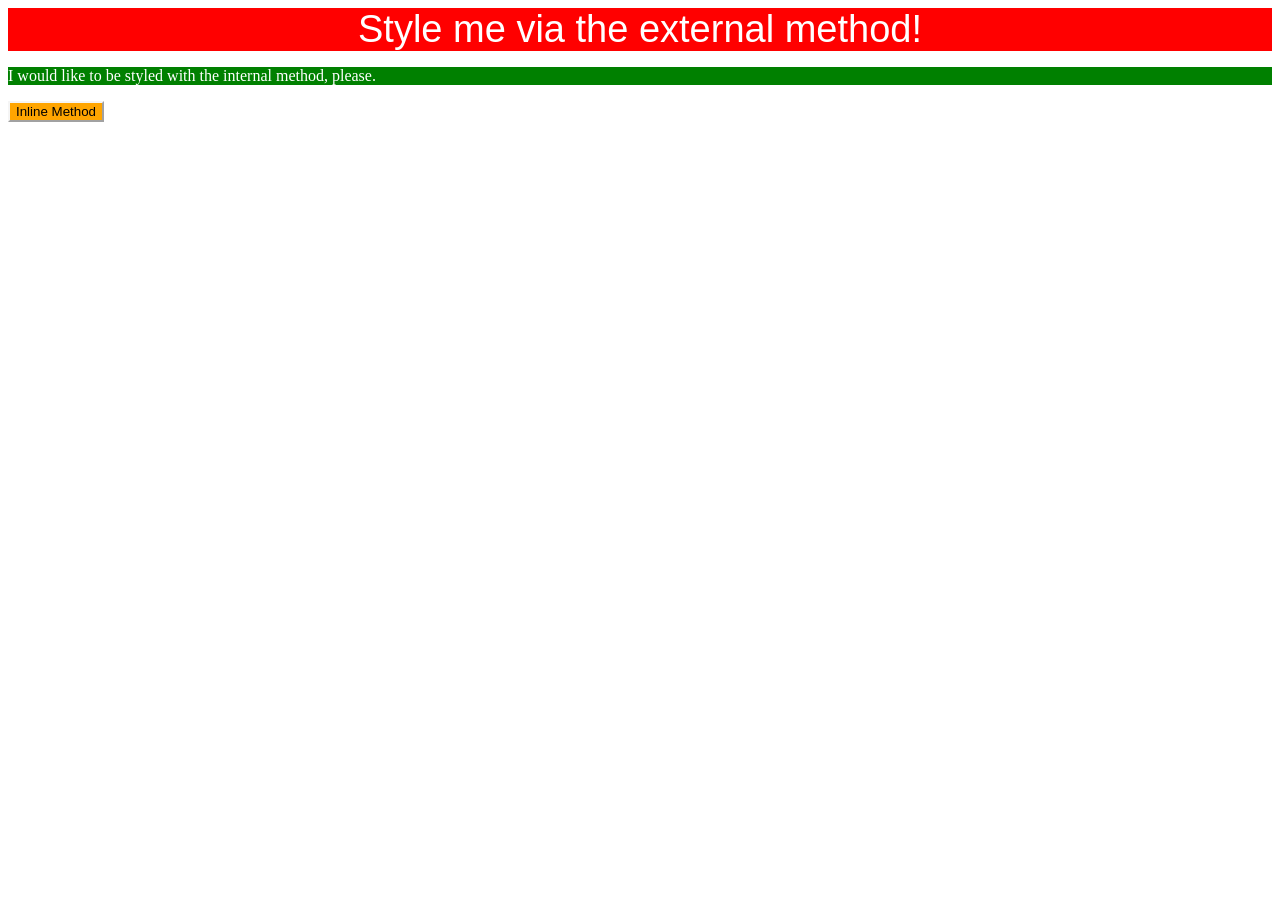
<file: foundations/intro-to-css/01-css-methods/index.html>
<!DOCTYPE html>
<html lang="en">
  <head>
    <style>
      p{
        color: white;
        background-color: green;
      }
    </style>
    <link rel="stylesheet" href="./styles.css">
    <meta charset="UTF-8">
    <meta http-equiv="X-UA-Compatible" content="IE=edge">
    <meta name="viewport" content="width=device-width, initial-scale=1.0">
    <title>Methods for Adding CSS</title>
  </head>
  <body>
    <div>Style me via the external method!</div>
    <p>I would like to be styled with the internal method, please.</p>
    <button style="background-color: orange;border-color: whitesmoke;">Inline Method</button>
  </body>
</html>
</file>
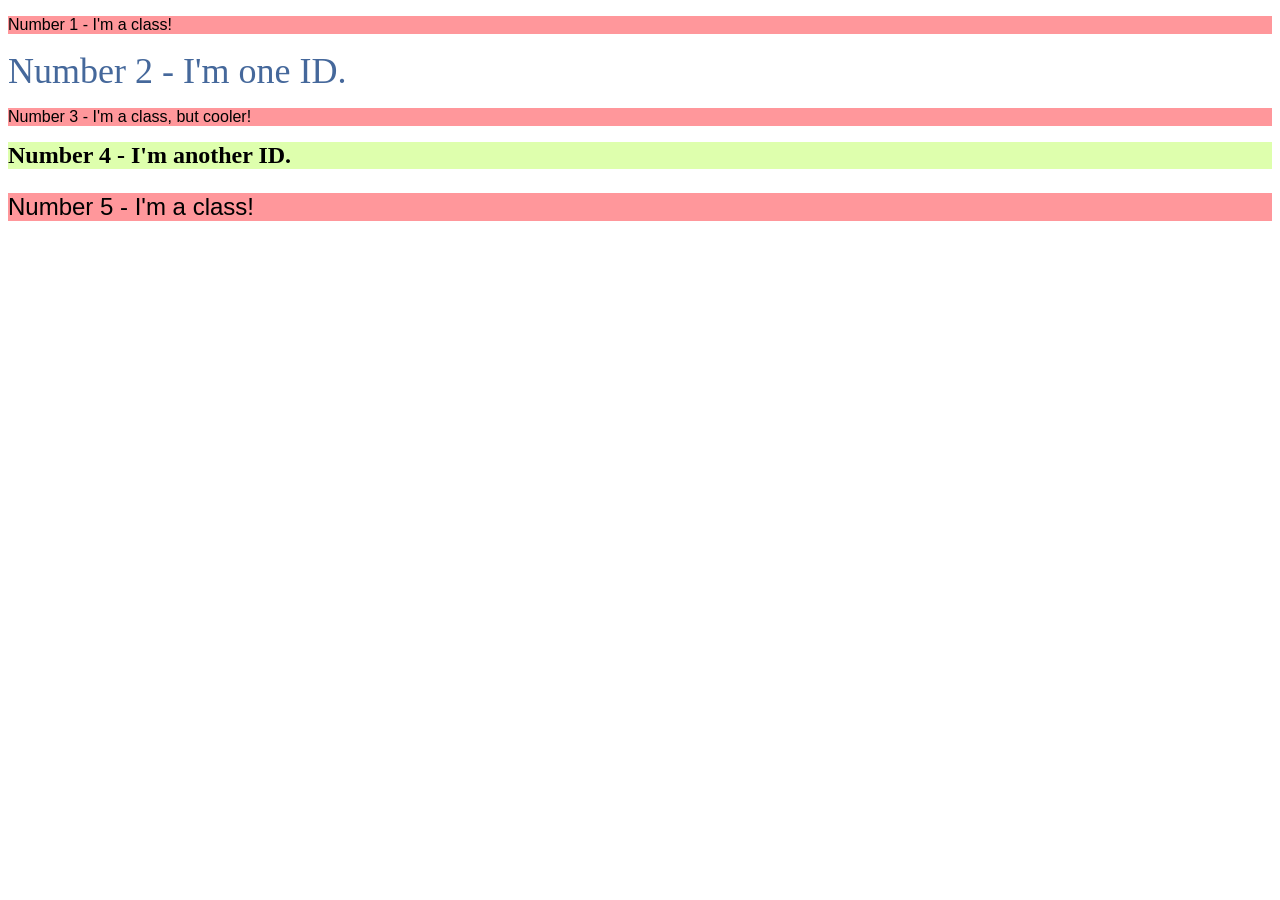
<file: foundations/intro-to-css/02-class-id-selectors/index.html>
<!DOCTYPE html>
<html lang="en">
  <head>
    <meta charset="UTF-8">
    <meta http-equiv="X-UA-Compatible" content="IE=edge">
    <meta name="viewport" content="width=device-width, initial-scale=1.0">
    <title>Class and ID Selectors</title>
    <link rel="stylesheet" href="style.css">
  </head>
  <body>
    <p class="attention">Number 1 - I'm a class!</p>
    <div id="bigblue">Number 2 - I'm one ID.</div>
    <p class="attention">Number 3 - I'm a class, but cooler!</p>
    <div id="greenbold" class="smallfont">Number 4 - I'm another ID.</div>
    <p class="attention smallfont">Number 5 - I'm a class!</p>
  </body>
</html>
</file>
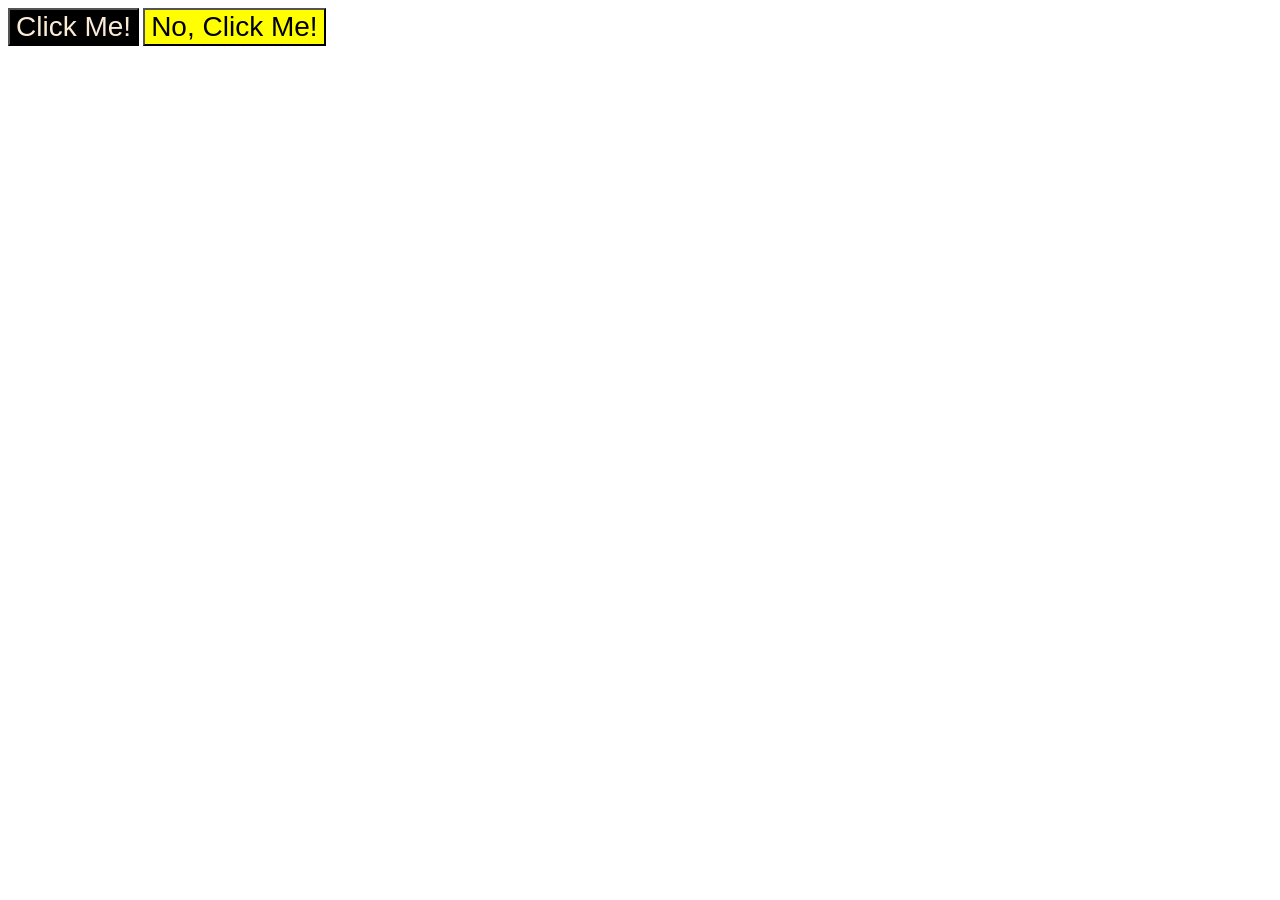
<file: foundations/intro-to-css/03-grouping-selectors/index.html>
<!DOCTYPE html>
<html lang="en">
  <head>
    <meta charset="UTF-8">
    <meta http-equiv="X-UA-Compatible" content="IE=edge">
    <meta name="viewport" content="width=device-width, initial-scale=1.0">
    <title>Grouping Selectors</title>
    <link rel="stylesheet" href="style.css">
  </head>
  <body>
    <button class="both first">Click Me!</button>
    <button class="both second">No, Click Me!</button>
  </body>
</html>
</file>
<file: foundations/intro-to-css/01-css-methods/styles.css>
div {
    color: white;
    background-color: red;
    font-size: 38px;
    text-align: center;
    font-weight: 300;
    font-family: 'Lucida Sans', 'Lucida Sans Regular', 'Lucida Grande', 'Lucida Sans Unicode', Geneva, Verdana, sans-serif;
}
</file>
<file: foundations/intro-to-css/02-class-id-selectors/style.css>
.attention {
    background-color: #ff979b;
    font-family: Verdana, Geneva, Tahoma, sans-serif, 'Times New Roman', Times, serif;
}
#bigblue {
    font-size: 36px;
    color: #45689b;
}
.smallfont {
    font-size: 24px;
}
#greenbold {
    font-weight: bold;
    background-color: #deffad;
}
</file>
<file: foundations/intro-to-css/03-grouping-selectors/style.css>
.both {
    font-family: Helvetica, 'Times New Roman', sans-serif;
    font-size: 28px;
}
.first {
    background-color: black;
    color: antiquewhite;
}
.second {
    background-color: yellow;
}
</file>
